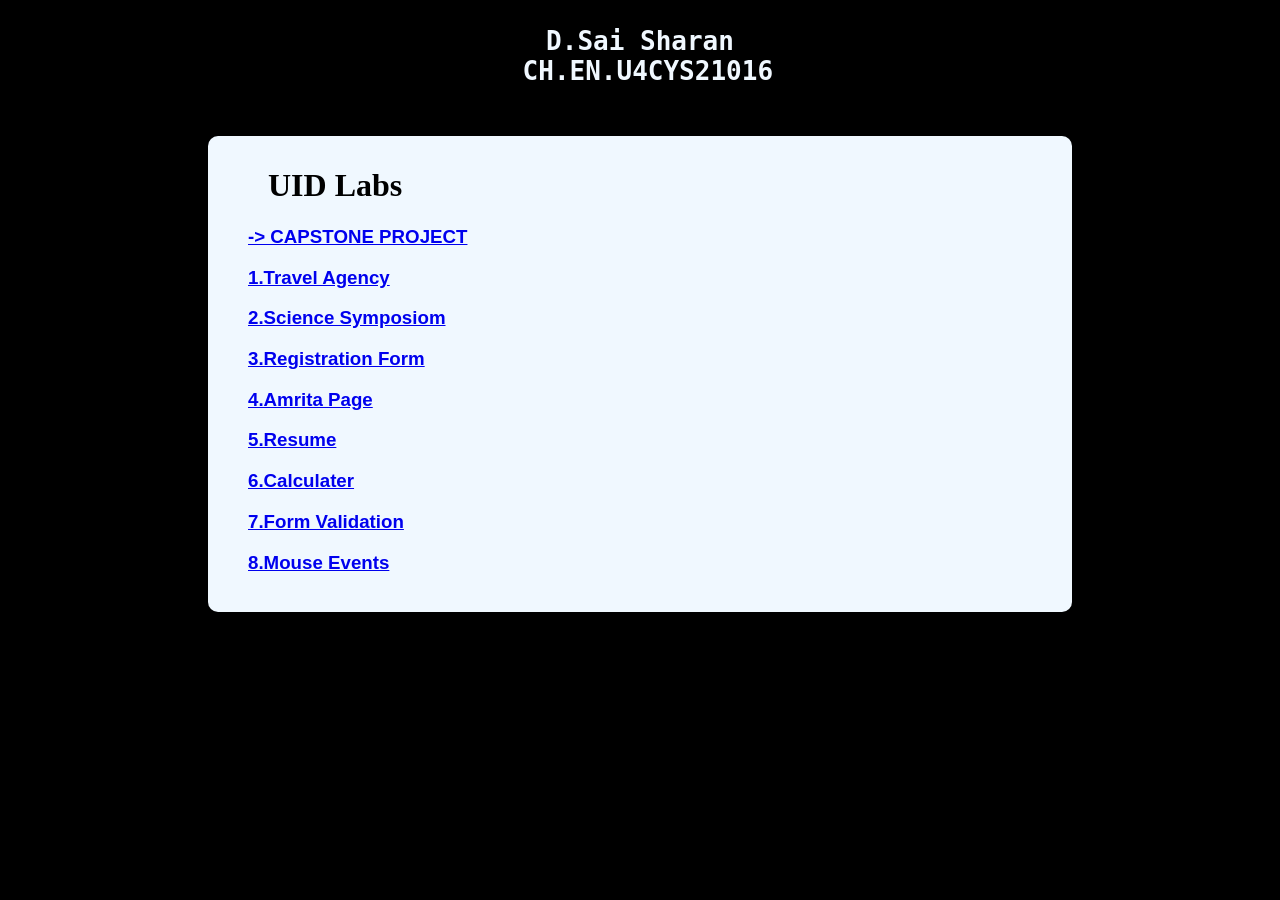
<file: Final/index.html>
<!DOCTYPE html>
    <head>
	 <title> UID Labs </title>
	 <link rel="stylesheet" href="style.css">
	</head>
	
	  <body>
		 <h1 style="color: aliceblue;text-align: center;"><pre>D.Sai Sharan
 CH.EN.U4CYS21016</pre></h1>

		<div class="main">
		    <h1 class="mai"> UID Labs  <h1>
			<h3><a href="https://soft-valkyrie-58609d.netlify.app/" target="new"> -> CAPSTONE PROJECT </a><h3>
		    <h3><a href="https://joyful-tarsier-02e540.netlify.app/" target="new"> 1.Travel Agency </a><h3>
		    <h3><a href="https://monumental-pony-1d4fea.netlify.app/" target="new"> 2.Science Symposiom </a><h3>
		    <h3><a href="https://superlative-monstera-83a4e9.netlify.app/" target="new"> 3.Registration Form  </a><h3>
		    <h3><a href="https://shiny-peony-8357c4.netlify.app/" target="new"> 4.Amrita Page </a><h3>
		    <h3><a href="https://wondrous-stardust-100d0b.netlify.app/" target="new"> 5.Resume </a><h3>
		    <h3><a href="https://spontaneous-basbousa-d1ee91.netlify.app/" target="new"> 6.Calculater </a><h3>
			<h3><a href="https://magenta-pithivier-7ef68b.netlify.app/" target="new"> 7.Form Validation </a><h3>
			<h3><a href="https://lucent-dragon-e15650.netlify.app/" target="new"> 8.Mouse Events </a><h3>
		</div>
		
		
	  </body>


</html>
</file>
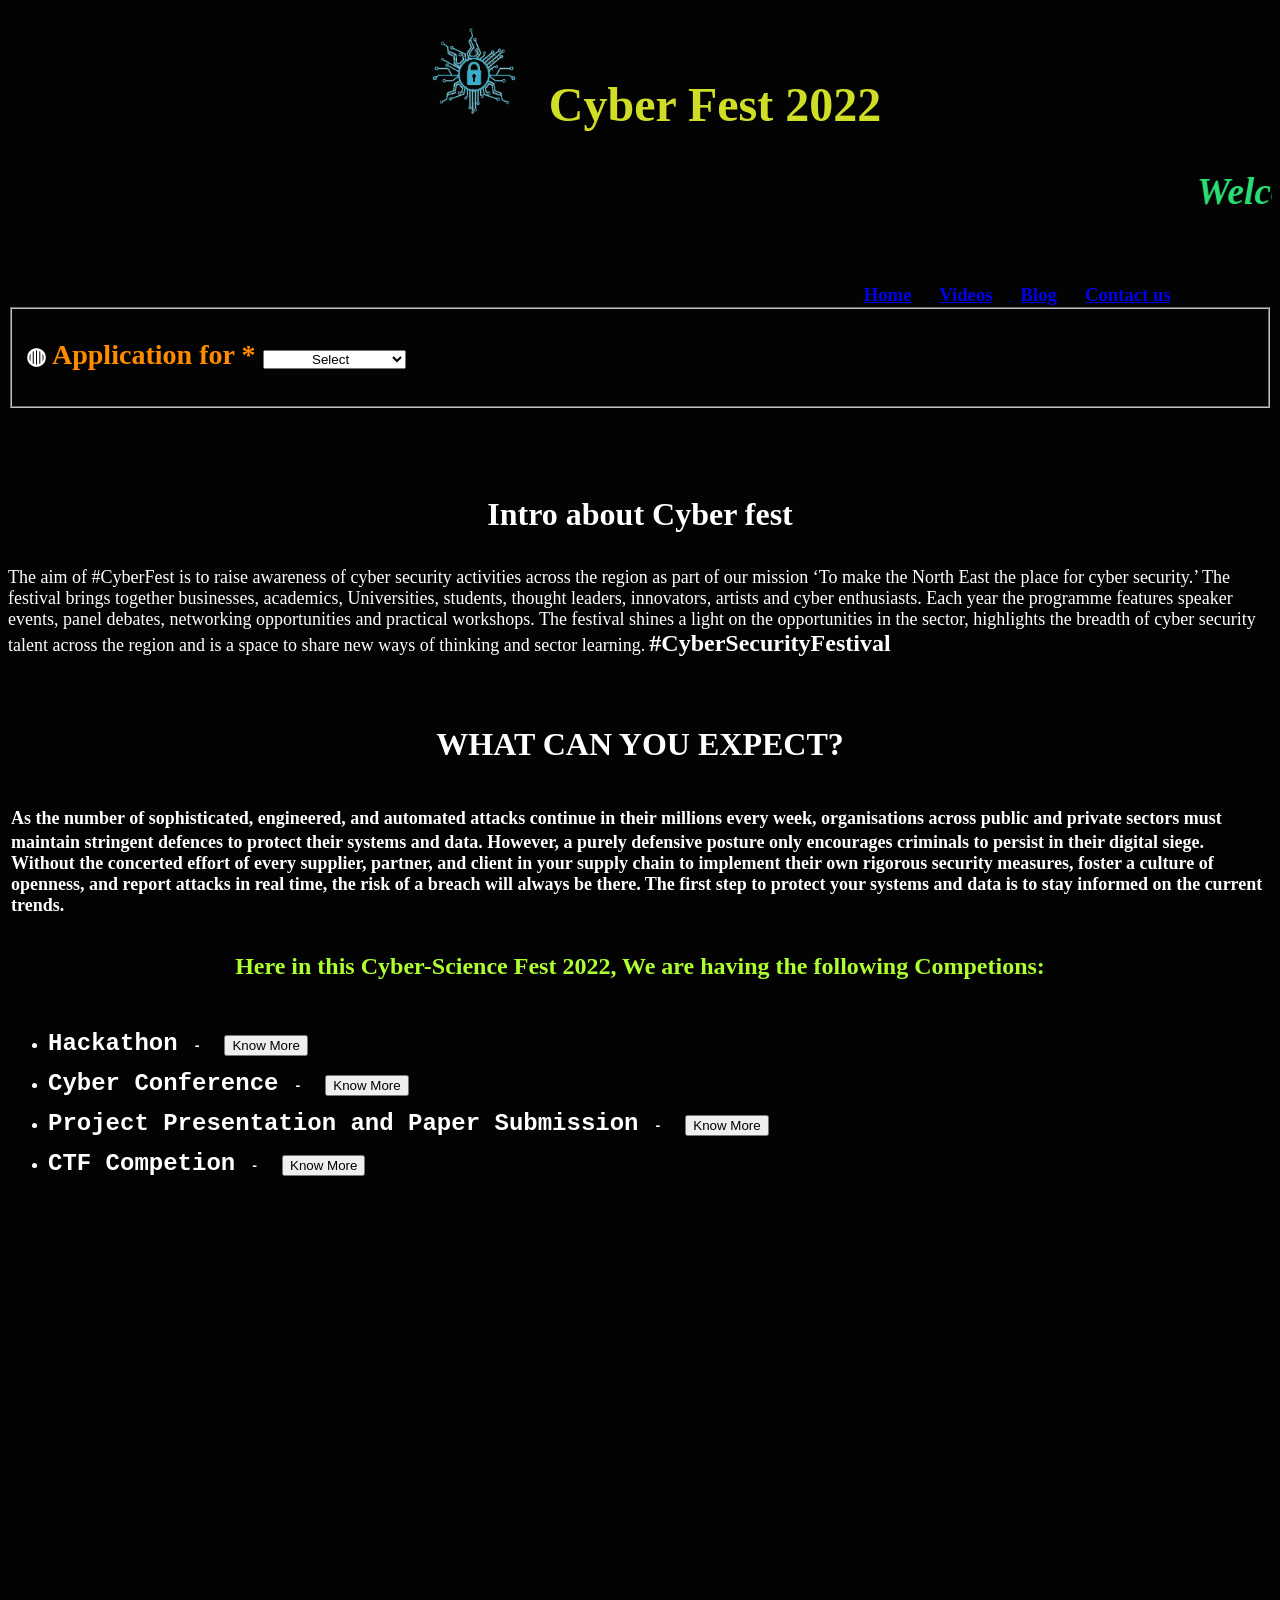
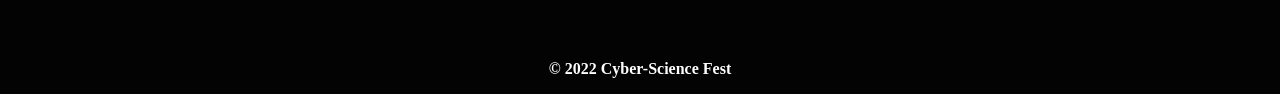
<file: lab2/index.html>
<!DOCTYPE html>
<html>
  <head> 
    <title>
        Cyber Fest 
    </title>
  </head>
<style>
  body {
  background-color: rgb(3, 3, 3);
}
</style>
  <body  text="#ffffff">

 <h1 align=center><font face ="Brush script Mt" style="color : #CFDD26" size=7 ><img src="logo01.png" width=150 height=100>Cyber Fest 2022</font>
 <marquee> <em> <h3 style="color : #29DF73"><font face= "verdana" width="70" height="50"> Welcome to Cyber Fest  </font></h3></em> </marquee><br />
 <h3>
  <font face="monoton" size="5" style="color:#7f8a18"> </font>
  &nbsp;&nbsp;&nbsp;&nbsp;&nbsp;&nbsp;&nbsp;&nbsp;&nbsp;&nbsp;&nbsp;&nbsp;&nbsp;&nbsp;&nbsp;&nbsp;&nbsp;&nbsp;&nbsp;&nbsp;&nbsp;&nbsp;&nbsp;&nbsp;&nbsp;&nbsp;&nbsp;&nbsp;&nbsp;&nbsp;&nbsp;&nbsp;&nbsp;&nbsp;&nbsp;&nbsp;&nbsp;&nbsp;&nbsp;&nbsp;&nbsp;&nbsp;&nbsp;&nbsp;&nbsp;&nbsp;&nbsp;&nbsp;&nbsp;&nbsp;&nbsp;&nbsp;&nbsp;&nbsp;&nbsp;&nbsp;&nbsp;&nbsp;&nbsp;&nbsp;&nbsp;&nbsp;&nbsp;&nbsp;&nbsp;&nbsp;&nbsp;&nbsp;&nbsp;&nbsp;&nbsp;&nbsp;&nbsp;&nbsp;&nbsp;&nbsp;&nbsp;&nbsp;&nbsp;&nbsp;&nbsp;&nbsp;&nbsp;&nbsp;&nbsp;&nbsp;&nbsp;&nbsp;&nbsp;&nbsp;&nbsp;&nbsp;&nbsp;&nbsp;&nbsp;&nbsp;&nbsp;&nbsp;&nbsp;&nbsp;&nbsp;&nbsp;&nbsp;&nbsp;&nbsp;&nbsp;&nbsp;&nbsp;&nbsp;&nbsp;&nbsp;&nbsp;&nbsp;&nbsp;&nbsp;&nbsp;&nbsp;&nbsp;&nbsp;&nbsp;&nbsp;&nbsp;&nbsp;&nbsp;&nbsp;&nbsp;&nbsp;&nbsp;&nbsp;&nbsp;&nbsp;&nbsp;&nbsp;&nbsp;&nbsp;&nbsp;&nbsp;&nbsp;&nbsp;&nbsp;&nbsp;&nbsp;&nbsp;&nbsp;&nbsp;&nbsp;&nbsp;&nbsp;&nbsp;&nbsp;&nbsp;&nbsp;&nbsp;&nbsp;&nbsp;&nbsp;&nbsp;&nbsp;&nbsp;&nbsp;&nbsp;&nbsp;&nbsp;&nbsp;&nbsp;&nbsp;&nbsp;&nbsp;&nbsp;&nbsp;&nbsp;&nbsp;&nbsp;&nbsp;&nbsp;&nbsp;&nbsp;&nbsp;&nbsp;&nbsp;&nbsp;&nbsp;
    <a href="#">Home</a>&nbsp;&nbsp;&nbsp;&nbsp;&nbsp;
    <a href="https://www.youtube.com/results?search_query=cyber+fest+">Videos</a>&nbsp;&nbsp;&nbsp;&nbsp;&nbsp;
    <a href="https://www.youtube.com/results?search_query=cyber+fest+">Blog</a>&nbsp;&nbsp;&nbsp;&nbsp;&nbsp;
    <a href="https://cybersecurityfestival.com/cybersecurityfestival2022/en/page/contacts">Contact us</a><br>
     <form >
  <fieldset >
    <h2><small>◍ </small>
    <label ><font face="verdana" style="color:darkorange;">
     Application for *</font>
      <select name="Application for" required onchange="window.location.href=this.value;">&nbsp;&nbsp;&nbsp;
        <option value="" selected disabled hidden> &nbsp;&nbsp;&nbsp;&nbsp;&nbsp;&nbsp;&nbsp;&nbsp;&nbsp;&nbsp;&nbsp;&nbsp;Select </option>
        <option value="application_form (1).html">Application Form</option>
        <option value="hackathon.html">Hackathon</option>
        <option value="conference page.html">Conference</option>
        <option value="ctfs.html">Ctf's</option>
        <option value="project ppt.html">Project Presentation</option><br/>
        </h2>
      </select>
    </label>
  </fieldset></h2></form><br>
 <br><br></h3>

</article>
<p align=Center><font size="6" text="#ffffff" face ="verdana "><b>Intro about
Cyber fest</b></font></p><br>

<font size="4" >The aim of #CyberFest is to raise awareness of cyber security activities across the region as part of our mission ‘To make the North East the place for cyber security.’

The festival brings together businesses, academics, Universities, students, thought leaders, innovators, artists and cyber enthusiasts. Each year the programme features speaker events, panel debates, networking opportunities and practical workshops. The festival shines a light on the opportunities in the sector, highlights the breadth of cyber security talent across the region and is a space to share new ways of thinking and sector learning.</font>
<font size="5" text="#ffffff"><b>#CyberSecurityFestival</font></p></th><th width=100></th>
    </tr>
  </table>
  <br>
  <table align=center>
    <tr>
      <td> <font size="6" text="#ffffff"><p align=center><b>WHAT CAN YOU EXPECT?</b></p></font>
<font size="4" text="#ffffff">As the number of sophisticated, engineered, and automated attacks continue in their millions every week, organisations
 across public and private sectors must maintain stringent defences to protect their systems and data. However, a purely
                  defensive posture only encourages criminals to persist in their digital siege.

Without the concerted effort of every supplier, partner, and client in your supply chain to implement their own rigorous 
security measures, foster a culture of openness, and report attacks in real time, the risk of a breach will always be there.

            The first step to protect your systems and data is to stay informed on the current trends.</font></td>
    </tr>
  </table>
  <br>
  <p align=center><font size="5" style="color:greenyellow;" >Here in this Cyber-Science Fest 2022, We are having the following Competions:</font></p>
  <br>
  <ul >
    <li><pre><font size="5" face="courier new" text="#ffffff">Hackathon</font>  -&nbsp;&nbsp; <a href="hackathon.html"><button>Know More</button></a></pre></li>
    <li><pre><font size="5" text="#ffffff" face="courier new">Cyber Conference</font>  -&nbsp;&nbsp; <a href="conference page.html"><button>Know More</button></a></pre></li>
    <li><pre><font size="5" face="courier new">Project Presentation and Paper Submission</font>  -&nbsp;&nbsp; <a href="project ppt.html"><button>Know More</button></a></pre></li>
    <li><pre><font size="5" text="#ffffff" face="courier new">CTF Competion</font>  -&nbsp;&nbsp; <a href="ctfs.html"><button>Know More</button></a></pre></li>
  </ul>
  <br>
 
  <br>
<table align=center>
  <tr>
    <td>
      <iframe width="700" height="405" src="https://www.youtube.com/embed/axFt8qzeLSU" title="YouTube video player" frameborder="0" allow="accelerometer; autoplay; clipboard-write; encrypted-media; gyroscope; picture-in-picture" allowfullscreen></iframe>
    </td>
  </tr>
</table>
<footer>
  <p align=center><span>&copy;</span> 2022 <font face="Brush script MT">Cyber-Science Fest</font></p>
</footer>
</body>
</html
</file>
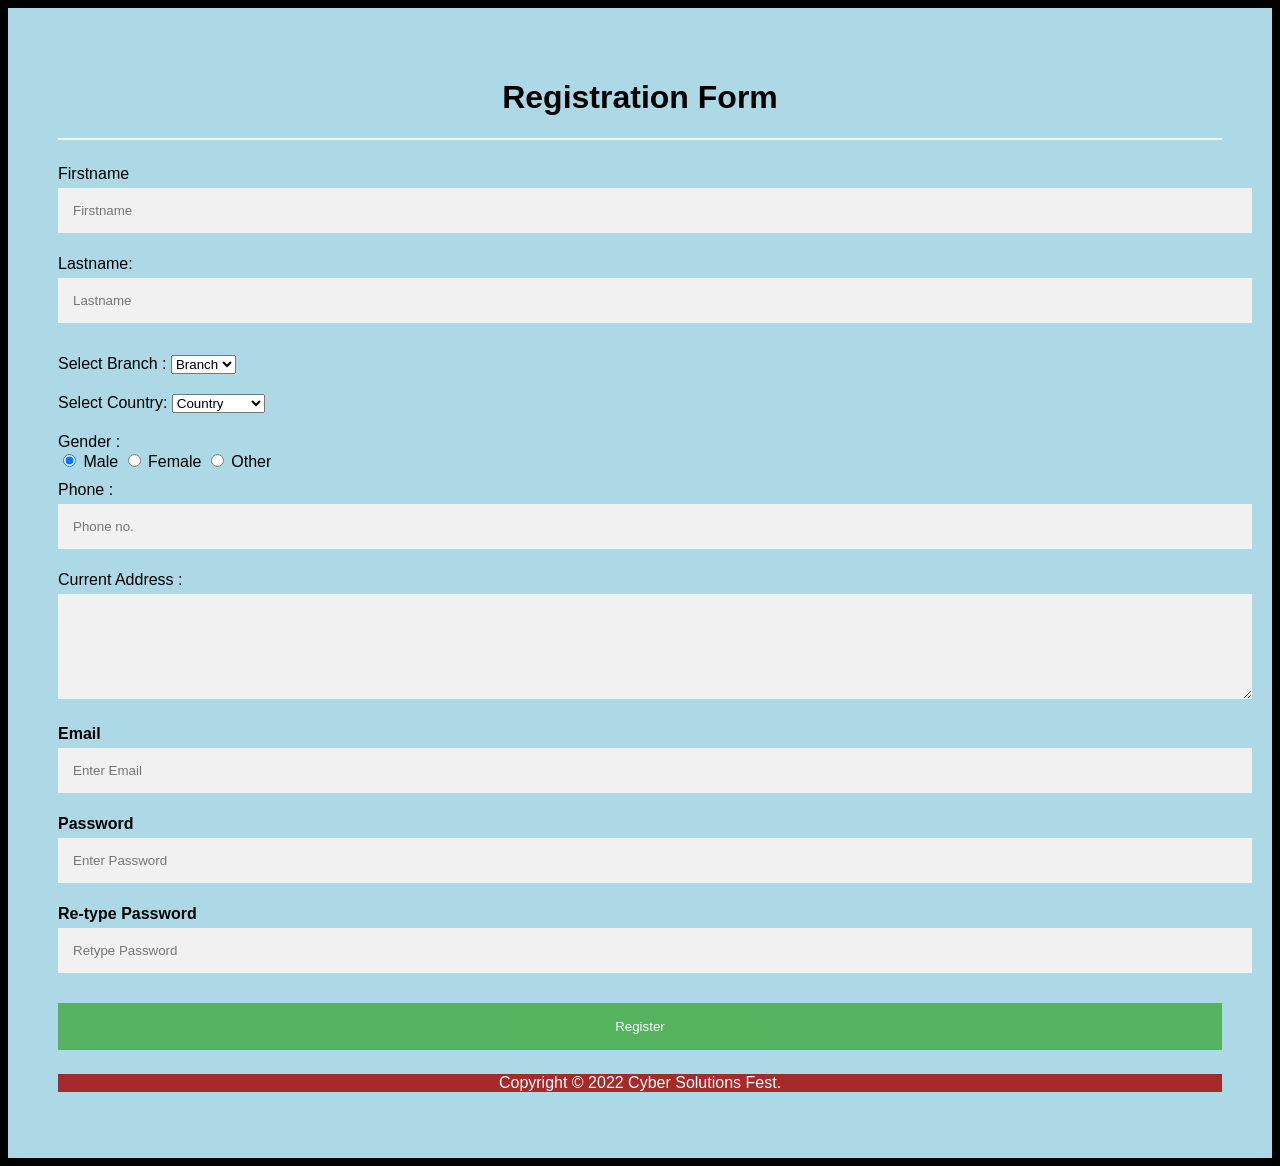
<file: lab3/index.html>
<!DOCTYPE html>  
<html>  
<head>  
<meta name="viewport" content="width=device-width, initial-scale=1">  
<style>  
body{  
  font-family: Calibri, Helvetica, sans-serif;  
  background-color: rgb(1, 0, 0);  
}  
.container {  
    padding: 50px;  
  background-color: lightblue;  
}  
  
input[type=text], input[type=password], textarea {  
  width: 100%;  
  padding: 15px;  
  margin: 5px 0 22px 0;  
  display: inline-block;  
  border: none;  
  background: #f1f1f1;  
}  
input[type=text]:focus, input[type=password]:focus {  
   
  outline: none;  
}  
 div {  
            padding: 10px 0;  
         }  
hr {  
  border: 1px solid #f1f1f1;  
  margin-bottom: 25px;  
}  
.registerbtn {  
  background-color: #4CAF50;  
  color: white;  
  padding: 16px 20px;  
  margin: 8px 0;  
  border: none;  
  cursor: pointer;  
  width: 100%;  
  opacity: 0.9;  
}  
.registerbtn:hover {  
  opacity: 1;  
}  
</style>  
</head>  
<body>  
  <table>
      <tr>
        <!-- <th><img src="logo.png" width="100" height="100"></th><th width=1400></th><th><img src="amrita.png" width="150" height="75"></th> -->
        </tr>
        </table>
<form>  
  <div class="container">  
  <center>  <h1>Registration Form</h1> </center>  
  <hr>  
  <label> Firstname </label>   
<input type="text" name="firstname" placeholder= "Firstname" size="15" required />   
   
<label> Lastname: </label>    
<input type="text" name="lastname" placeholder="Lastname" size="15"required />   
<div>  
<label>   
Select Branch :  
</label>   
  
<select>  
<option value="Course">Branch</option>  
<option value="BCA">CSE-A</option>  
<option value="BBA">CSE-B</option>  
<option value="B.Tech">CSE-C</option>  
<option value="MBA">CYS</option>  
<option value="MCA">AIE</option>  
<option value="M.Tech">CCE</option>  
<option value="MCA">Mech</option>
<option value="MCA">ECE</option>
</select>  
</div> 
<div>
<label>   
Select Country:  
</label>   
  
<select>  
<option value="Course">Country</option>  
<option value="BCA">India</option>  
<option value="BBA">USA</option>  
<option value="B.Tech">Russia</option>  
<option value="MBA">UK</option>  
<option value="MCA">Australia</option>  
<option value="M.Tech">Sri Lanka</option>  
<option value="MCA">China</option>
<option value="MCA">Bangladesh</option> 
</select>  
</div> 

<div>  
<label>   
Gender :  
</label><br>  
<input type="radio" value="Male" name="gender" checked > Male   
<input type="radio" value="Female" name="gender"> Female   
<input type="radio" value="Other" name="gender"> Other  
  
</div>  
<label>   
Phone :  
</label>  
   
<input type="text" name="phone" placeholder="Phone no." size="10"/ required>   
Current Address :  
<textarea cols="80" rows="5" placeholder="Current Address" value="address" required>  
</textarea>  
 <label for="email"><b>Email</b></label>  
 <input type="text" placeholder="Enter Email" name="email" required>  
  
    <label for="psw"><b>Password</b></label>  
    <input type="password" placeholder="Enter Password" name="psw" required>  
  
    <label for="psw-repeat"><b>Re-type Password</b></label>  
    <input type="password" placeholder="Retype Password" name="psw-repeat" required>  
    <button type="submit" class="registerbtn">Register</button>    
</form>

<style>
footer {
  
  width: 100%;
  left: 0;
  bottom: 0;
  background-color: brown;
  color: white;
  text-align: center;
}
</style>

<footer>
  <p>Copyright &copy; 2022 Cyber Solutions Fest.</p>
</footer>
   
</body>  
</html>
</file>
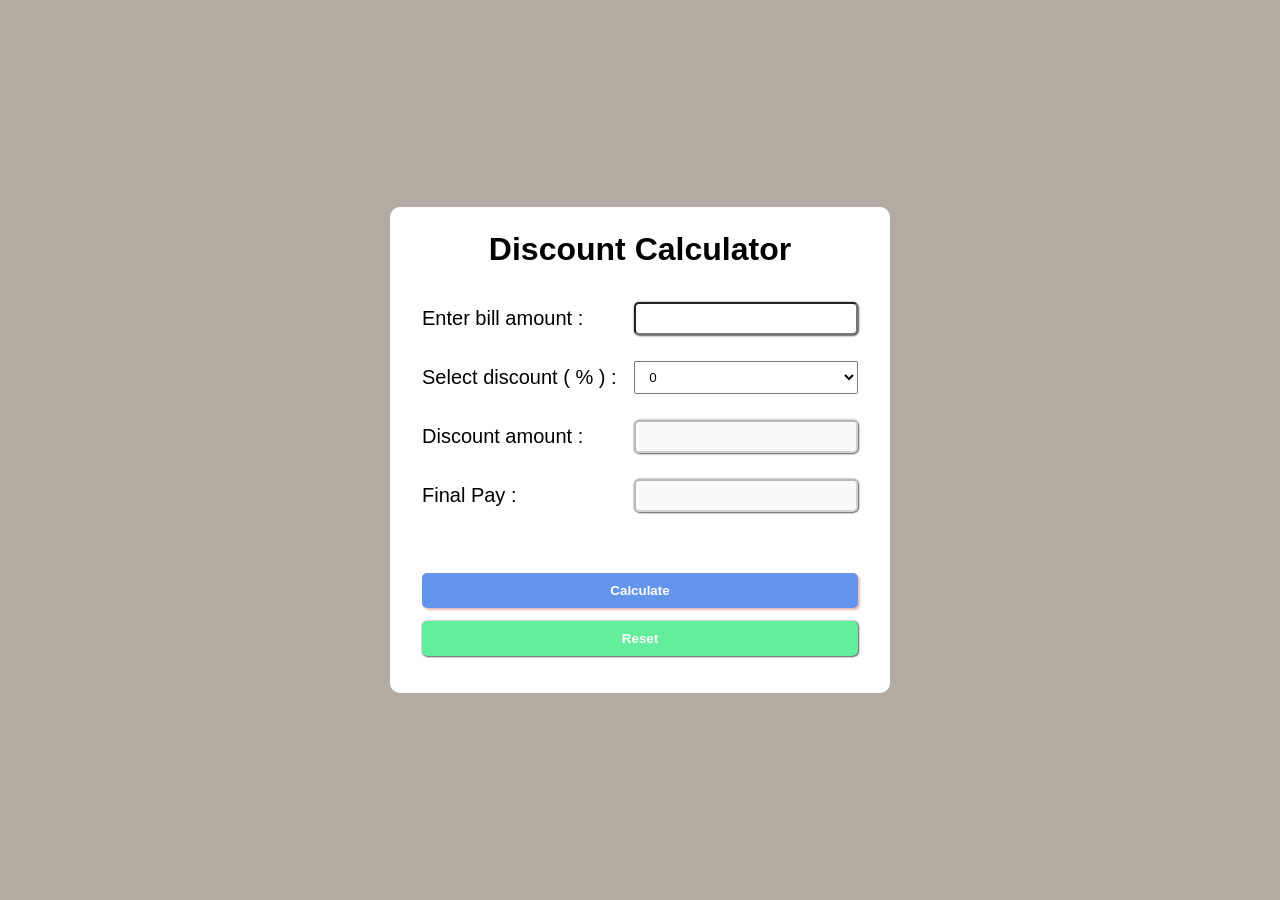
<file: lab6/index.html>
<!DOCTYPE html>
<html lang="en">
<head>
    <meta charset="UTF-8">
    <meta http-equiv="X-UA-Compatible" content="IE=edge">
    <meta name="viewport" content="width=device-width, initial-scale=1.0">
    <link rel="stylesheet" href="./style.css">
    <title>Discount Calculator</title>
</head>
<body>
    <div class="card">
        <h1>Discount Calculator</h1>
        <form action="#">
            <div class="input-item">
                <label for="amount" class="label"> Enter bill amount  : </label>
                <input type="text" id="amount">
            </div>

            <div class="input-item">
                <label for="discount-percentage" class="label">Select discount ( % )  :</label>
                <select name="percentage" id="discount-percentage">
                    <option value="0">0</option>
                    <option value="5">5</option>
                    <option value="10">10</option>
                    <option value="15">15</option>
                    <option value="20">20</option>
                    <option value="25">25</option>
                </select>
            </div>

            <div class="input-item">
                <label for="discount-amount" class="label"> Discount amount  : </label>
                <input type="text" id="discount-amount" disabled>
            </div>
            
            <div class="input-item">
                <label for="pay" aria-disabled="true" class="label"> Final Pay  :</label>
                <input type="text" id="pay" disabled>
            </div> 

            <button type="submit" class="calculate">calculate</button>
            <input type="reset" value="Reset" onClick="window.location.reload()" class="reset">
        </form>
    </div>

    <script src="./main.js"></script>
</body>
</html>
</file>
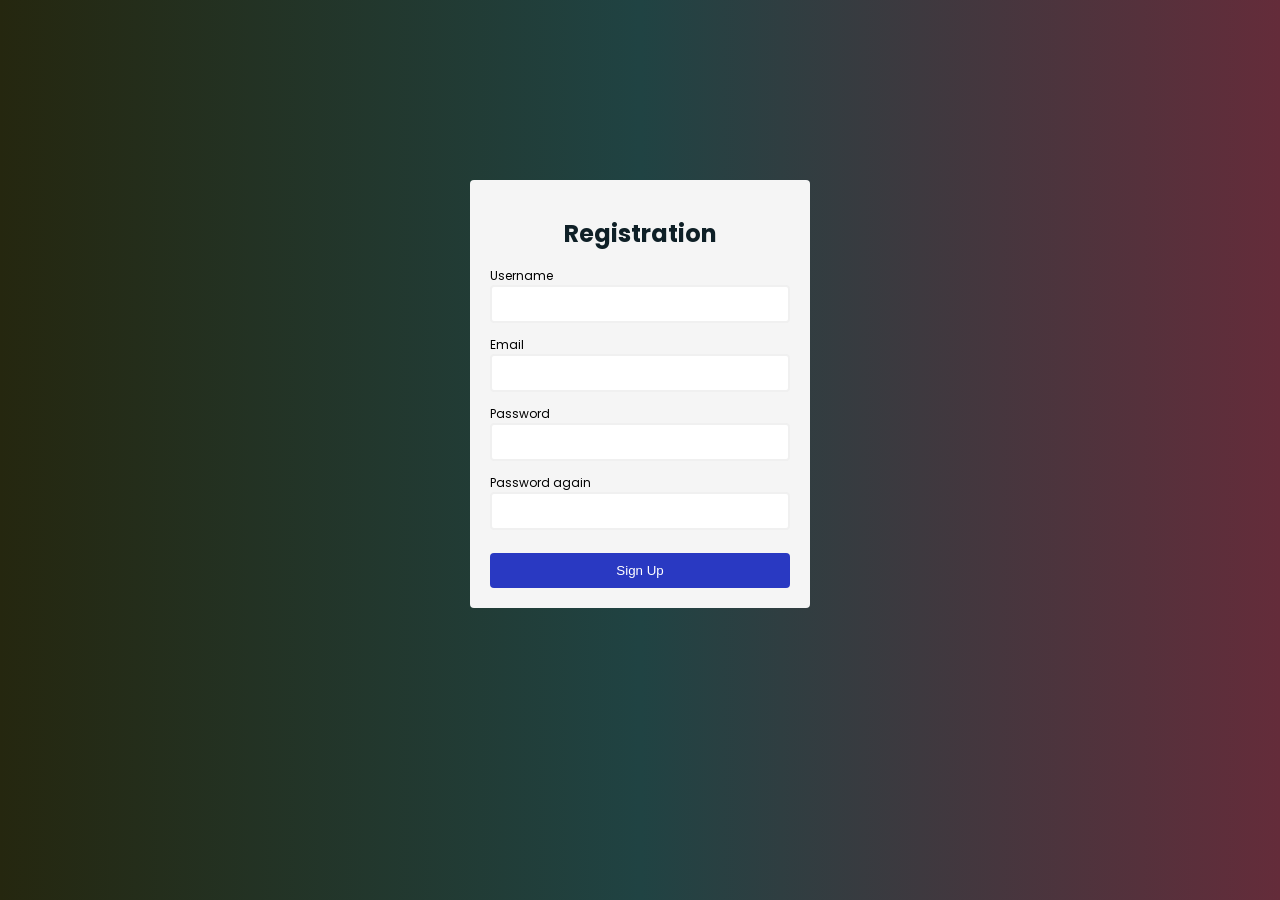
<file: lab7/index.html>
<html lang="en">
<head>
    <meta charset="UTF-8">
    <meta http-equiv="X-UA-Compatible" content="IE=edge">
    <meta name="viewport" content="width=device-width, initial-scale=1.0">
    <title>Form Validation</title>
    <link rel="preconnect" href="https://fonts.googleapis.com">
    <link rel="preconnect" href="https://fonts.gstatic.com" crossorigin>
    <link href="https://fonts.googleapis.com/css2?family=Poppins:wght@400;700&display=swap" rel="stylesheet">
    <link rel="stylesheet" href="./style.css">
    <script defer src="./java.js"></script>
</head>
<body>
    <div class="container">
        <form id="form" action="/">
            <h1>Registration</h1>
            <div class="input-control">
                <label for="username">Username</label>
                <input id="username" name="username" type="text">
                <div class="error"></div>
            </div>
            <div class="input-control">
                <label for="email">Email</label>
                <input id="email" name="email" type="text">
                <div class="error"></div>
            </div>
            <div class="input-control">
                <label for="password">Password</label>
                <input id="password"name="password" type="password">
                <div class="error"></div>
            </div>
            <div class="input-control">
                <label for="password2">Password again</label>
                <input id="password2"name="password2" type="password">
                <div class="error"></div>
            </div>
            <button type="submit">Sign Up</button>
        </form>
    </div>
</body>
</html>
</file>
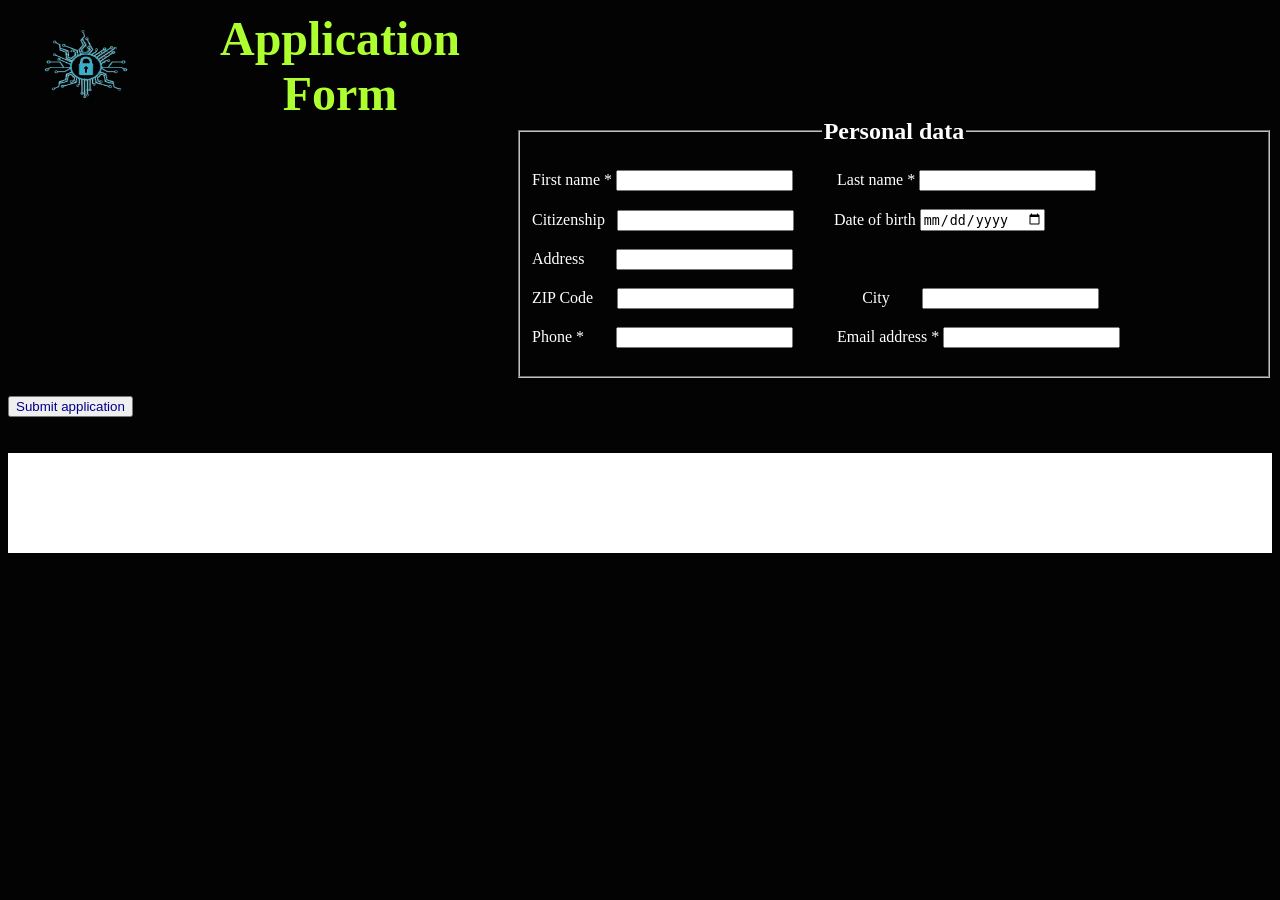
<file: lab2/application_form (1).html>
<!DOCTYPE html>
<html>
  <head> 
    <title>
        Application Form
    </title>

    <style>
      body {
      background-color: rgb(3, 3, 3);
    }
    </style>
  </head>
  <body  text="#ffffff"> 
  <table align=left>
    <tr>
      <th width=80 height=80><img src="logo01.png" width=150 height=80></th><th width=350 height=80><font size="7" face="Brush script Mt" style="color:greenyellow;">Application Form</font></th>
    </tr></table>
    <br><br><br><br><br>

<form action="SEND ADDRESS" id="ft-form" method="POST" accept-charset="UTF-8" enctype="multipart/form-data">
  
  <fieldset>
    <legend align=center><h2>Personal data</h2></legend>
    <div class="two-cols">
      <label>
        First name *
        <input type="text" name="First name" required>
      </label>
      <label>&nbsp;&nbsp;&nbsp;
        &nbsp;&nbsp;&nbsp;&nbsp;&nbsp;&nbsp;Last name *
        <input type="text" name="Family name" required><br>
      </label>
    </div><br>
    <div class="two-cols">
      <label>
        Citizenship&nbsp;&nbsp;
        <input type="text" name="Citizenship">
      </label>
      <label>&nbsp;&nbsp;
        &nbsp;&nbsp;&nbsp;&nbsp;&nbsp;&nbsp;Date of birth
        <input type="date" name="Date of birth">
      </label>
    </div>
    <br>
    <label>
      Address&nbsp;&nbsp;&nbsp;&nbsp;&nbsp;&nbsp;&nbsp;
      <input type="text" name="Address">
    </label><br>
    <div class="two-cols"><br>
      <label>
        ZIP Code&nbsp;&nbsp;&nbsp;&nbsp;&nbsp;
        <input type="text" name="ZIP">
      </label>
      <label>
        &nbsp;&nbsp;&nbsp;&nbsp;&nbsp;&nbsp;&nbsp;&nbsp;&nbsp;&nbsp;&nbsp;&nbsp;&nbsp;&nbsp;&nbsp;
        City       &nbsp;&nbsp;&nbsp;&nbsp;&nbsp;&nbsp;
        <input type="text" name="City">
      </label>
    </div>
    <br>
    <div class="two-cols">
      <label>
        Phone *&nbsp;&nbsp;&nbsp;&nbsp;&nbsp;&nbsp;&nbsp;
        <input type="tel" name="Phone" required>
      </label>
      <label>
        &nbsp;&nbsp;&nbsp;&nbsp;&nbsp;&nbsp;&nbsp;&nbsp;&nbsp;&nbsp;Email address *
        <input type="email" name="Email" required>
      </label>
    </div>
    <br>
  </fieldset>
 
  <div class="btns">
    <input type="text" name="_gotcha" value="" style="display:none;"><br>
    <input type="submit" value="Submit application" style="color: darkblue">
  </div>
</form><br><br>
<marquee bgcolor="#ffffff" height="100"></marquee>
</body>
</html>
</file>
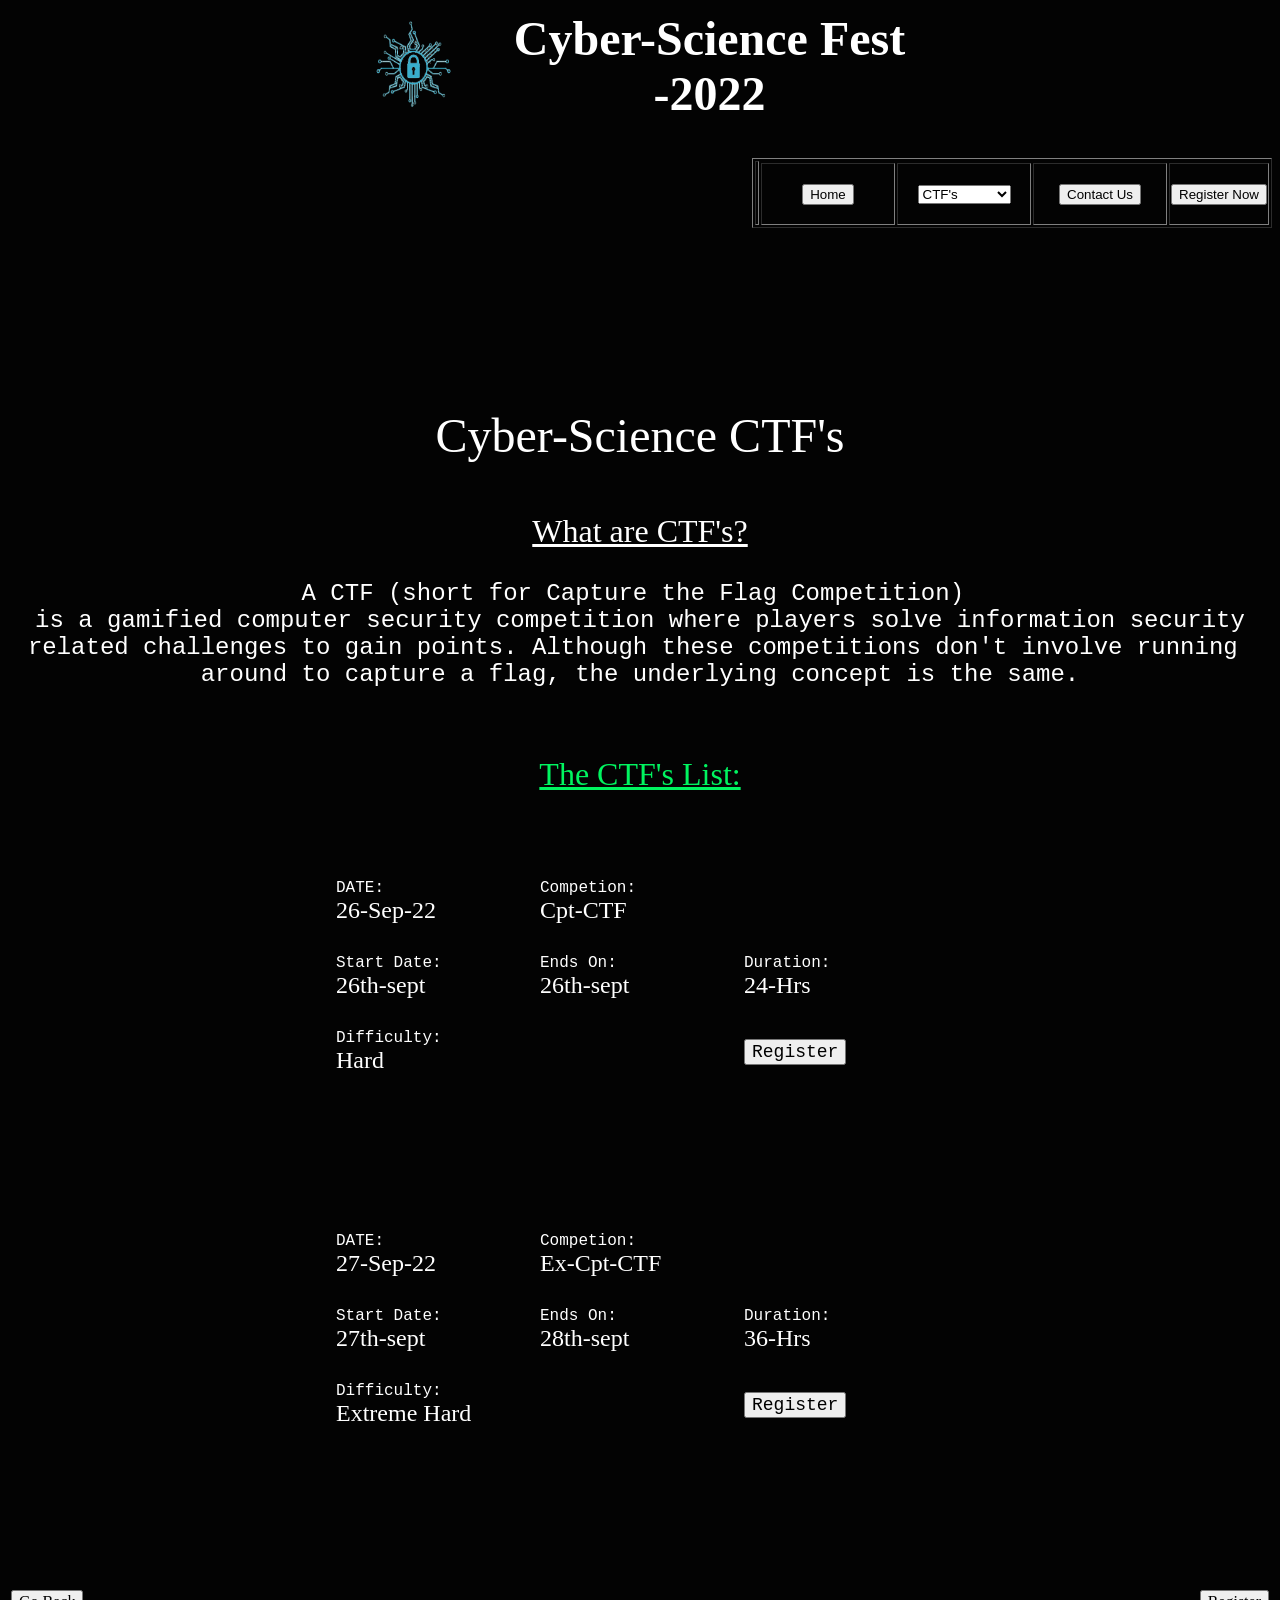
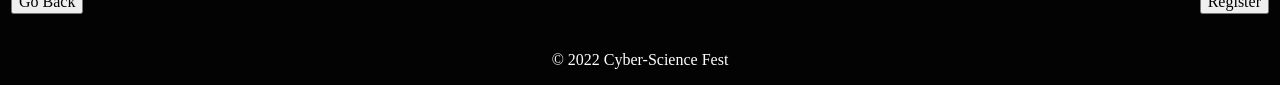
<file: lab2/ctfs.html>
<!DOCTYPE html>
<head>
	<title>
		Cyber-Science CTF's
	</title>

	<style>
		body {
		background-color: rgb(3, 3, 3);
	  }
	  </style>
</head>

<body  text="#ffffff">
	<table align=center>
		<tr>
			<th width=100 height=100><img src="logo01.png" width=135 height=100></th><th width=450 height=100><font size="7" face="Brush script Mt">Cyber-Science Fest -2022</font></th>
		</tr>
		<tr>
			<td height=30></td><td height=30><font size="5"><font face="Brush script MT">    </font></pre></font></td>
		</tr>
	</table>
	<table align=right border>
		<tr><td height=60 rowspan="4"></td></tr>
		<tr>
			<td width=130 height=50 align=center><a href="p1.html"><button>Home</button></a></td><td width=130 height=50 align=center><select name="Links" size="1" onchange="window.location.href=this.value;">
				<option value="conference page.html">Conference</option>
				<option value="ctfs.html" selected>CTF's</option>
				<option value="hackathon.html">Hackathons</option>
				<option value="project ppt.html">Projects</option>
			</select></td><td width=130 height=50 align=center><a href="https://www.cybersecurityfestival.com/cybersecurity2022/en/page/contacts"><button>Contact Us</button></a></td><td widht=130 height=50 align=center><a href="C:\Users\Shanker\OneDrive\Desktop\dbms lab 2\application_form (1).html"><button>Register Now</button></a></td>
		</tr>
	</table>
	<br><br><br><br><br><br><br><br><br><br><br><br><br>
	<p align=center><font size="7" face="Brush script MT">Cyber-Science CTF's</font></p>
	<br>

	<section>
		<div align=center>
			<p align=center>
				<pre><font size="6" face="coureir new"><u>What are CTF's?</u></font>


<font size="5" face="courier new">A CTF (short for Capture the Flag Competition) 
is a gamified computer security competition where players solve information security
related challenges to gain points. Although these competitions don't involve running 
around to capture a flag, the underlying concept is the same.</font></pre></p>
		</div>
   <br><br>
		<div>
			<p align=center><font size="6" face="Brush script MT" color="#htf56y"><u>The CTF's List:</u></font></p>
			<br><br><br>
			<table  align=center>
    <tr>
      <td width=200><pre><font face="courier new">DATE:</font>
<font face="Brush script MT" size=5>26-Sep-22</font></pre></td>
      <td width=200><pre><font face="courier new">Competion:</font>
<font face="Brush script MT" size=5>Cpt-CTF</font></pre></td>
    </tr>
    <tr>
      <td width=200><pre><font face="courier new">Start Date:</font>
<font face="Brush script MT" size=5>26th-sept</font></pre></td>
	  <td width=200><pre><font face="courier new">Ends On:</font>
<font face="Brush script MT" size=5>26th-sept</font></pre></td>
      <td width=200><pre><font face="courier new">Duration:</font>
<font face="Brush script MT" size=5>24-Hrs</font></pre></td>
    </tr>
    <tr>
      <td width=200><pre><font face="courier new">Difficulty:</font>
<font face="Brush script MT" size=5>Hard</font></pre></td><td width=200></td>
      <td width=200><pre><a href="application_form (1).html"><button><font face="courier new" size=4>Register</font></button></a></pre></td>
    </tr>
  </table>
  <br><br><br><br><br><br><br>

  <table  align=center>
    <tr>
      <td width=200><pre><font face="courier new">DATE:</font>
<font face="Brush script MT" size=5>27-Sep-22</font></pre></td>
      <td width=200><pre><font face="courier new">Competion:</font>
<font face="Brush script MT" size=5>Ex-Cpt-CTF</font></pre></td>
    </tr>
    <tr>
      <td width=200><pre><font face="courier new">Start Date:</font>
<font face="Brush script MT" size=5>27th-sept</font></pre></td>
	  <td width=200><pre><font face="courier new">Ends On:</font>
<font face="Brush script MT" size=5>28th-sept</font></pre></td>
      <td width=200><pre><font face="courier new">Duration:</font>
<font face="Brush script MT" size=5>36-Hrs</font></pre></td>
    </tr>
    <tr>
      <td width=200><pre><font face="courier new">Difficulty:</font>
<font face="Brush script MT" size=5>Extreme Hard</font></pre></td><td width=200></td>
      <td width=200><pre><a href="application_form (1).html"><button><font face="courier new" size=4>Register</font></button></a></pre></td>
    </tr>
  </table>
  <br><br><br><br><br><br><br>
</div>
	</section>
	<br>
	<table align=center>
		<tr>
			<td width=100>
				<a href="index.html"><button><font face="Brush script MT" size="3">Go Back</font></button></a>
			</td>
			<td width=1400>
			</td>
			<td>
				<a href="application_form (1).html"><button><font face="Brush script MT" size="3">Register</font></button></a>
			</td>
		</tr>
	</table>
	<br>
	<footer>
		<p align=center><span>&copy;</span> 2022 <font face="Brush script MT">Cyber-Science Fest</font></p>
	</footer>
</body>
</html>
</file>
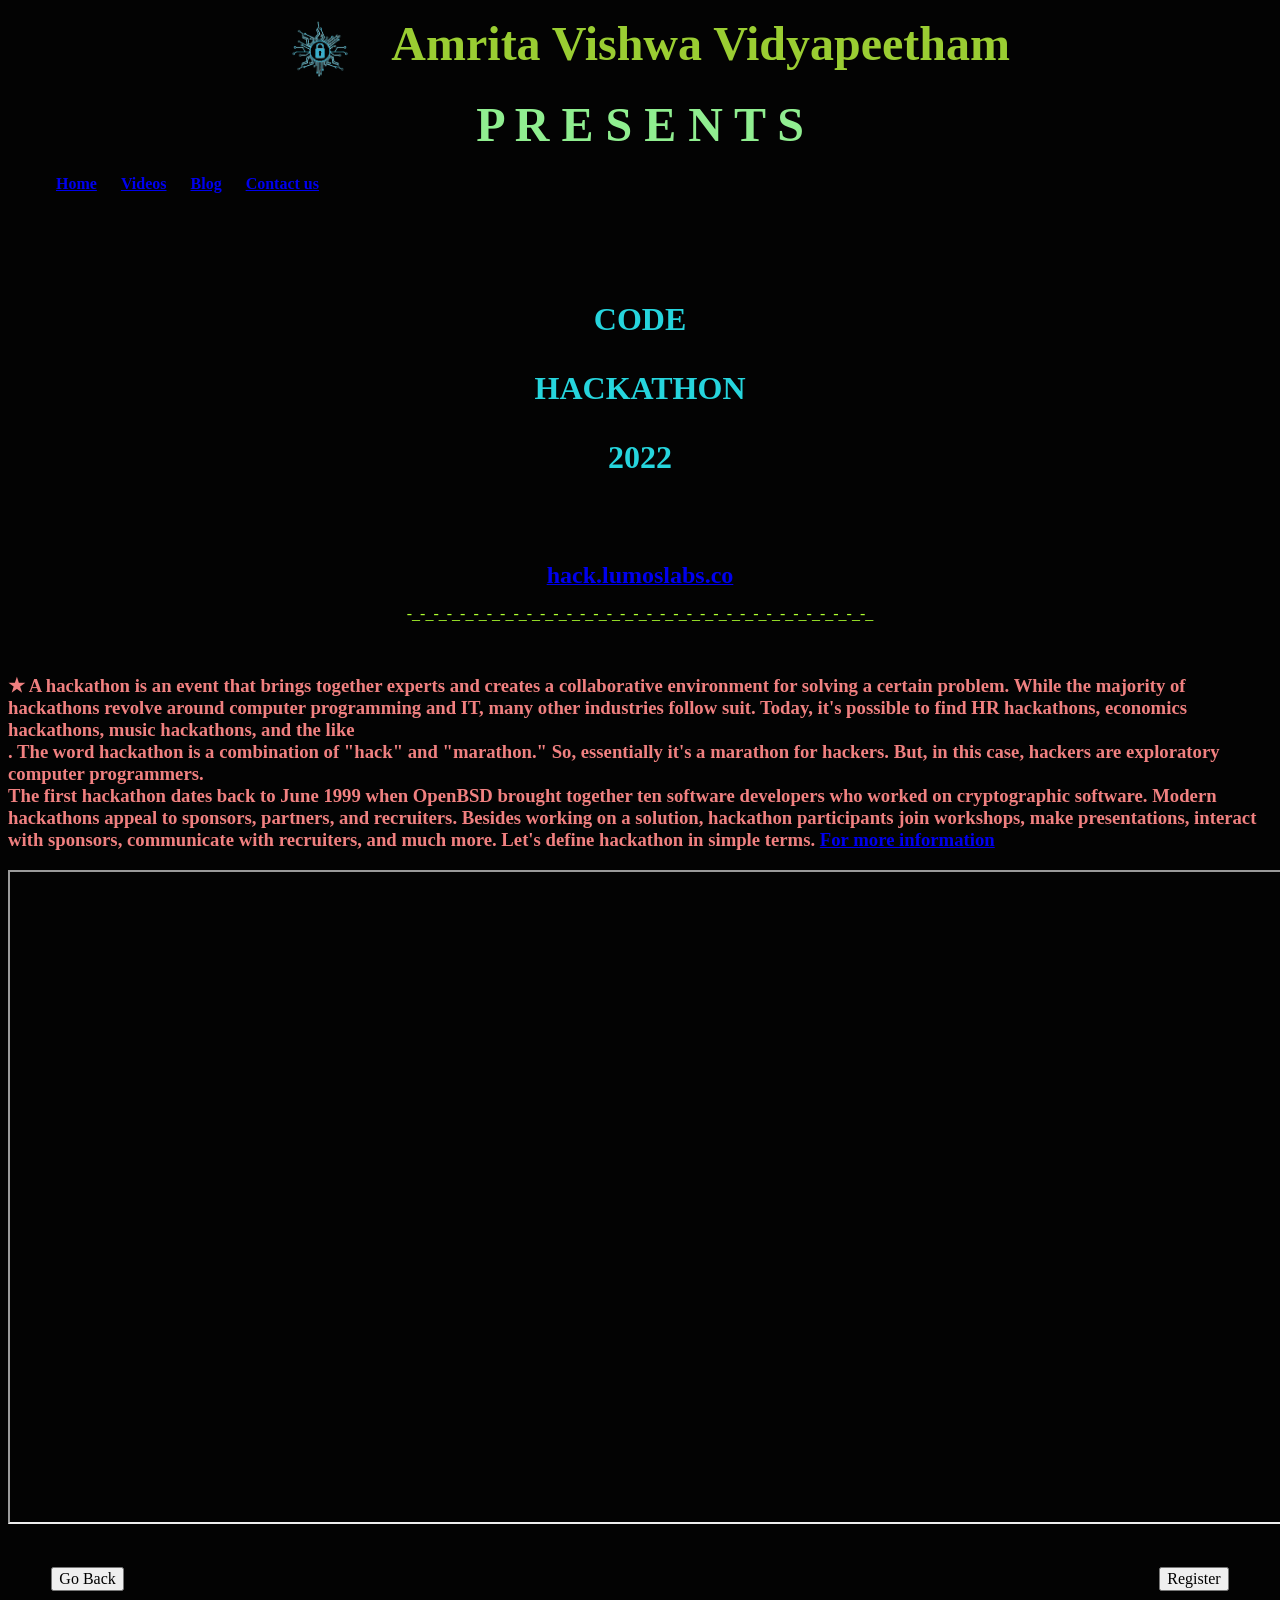
<file: lab2/hackathon.html>
<!DOCTYPE html>
<html>
  <head> 
    <title>
        Hackathon
    </title>

    <style>
      body {
      background-color: rgb(3, 3, 3);
    }
    </style>
  </head>
  <body >
   

    <p align =center><font face ="verdana " style="color : yellowgreen;" size=7 ><b><img src="logo01.png" align=center width=100>&nbsp;&nbsp;Amrita Vishwa Vidyapeetham</b></font></p>
    <p align =center><big><font face="candara" size=7 style="color: lightgreen;"><b>P  R  E  S  E  N  T  S</b></big></font></p> 
    <font face="monoton" size="5" style="color:#7f8a18">  </font>
  &nbsp;&nbsp;&nbsp;&nbsp;&nbsp;&nbsp;&nbsp;&nbsp;&nbsp;&nbsp;&nbsp;    <a href="index.html"><b>Home</b></a>&nbsp;&nbsp;&nbsp;&nbsp;&nbsp;
    <a href="https://www.youtube.com/results?search_query=hackathon+projects"><b>Videos</b></a>&nbsp;&nbsp;&nbsp;&nbsp;&nbsp;
    <a href="https://www.youtube.com/results?search_query=hackathon+projects"><b>Blog</b></a>&nbsp;&nbsp;&nbsp;&nbsp;&nbsp;
    <a href="https://www.sih.gov.in/contactUs"><b>Contact us</b></a>
   <br><br>
    <br><br><br><br>
    <p align =center><font face= "verdana" size=6 style="color : #26D5DD;"
    ><b>CODE</b></p>
    <p align =center><b>HACKATHON</b>
      <p align =center><b>2022</b></font></p>
    <br><br><br>
  <p align=center> <a href="https://hack.lumoslabs.co/?gclid=Cj0KCQjwyOuYBhCGARIsAIdGQRPWkMdjHNJ6zKuF8oxn9z9D23ugggzRchhG_ydLRHkSB5W5fd-LOZIaAiUkEALw_wcB" target="1"><font size=5 ><b>hack.lumoslabs.co</b></font></a></p>
  <p align =center><font style="color: greenyellow;">-_-_-_-_-_-_-_-_-_-_-_-_-_-_-_-_-_-_-_-_-_-_-_-_-_-_-_-_-_-_-_-_-_-_-_</font></p><br>
  <p ><font style="color: lightcoral;"><h3>★ A hackathon is an event that brings together experts and creates a collaborative environment for solving a certain problem. While the majority of hackathons revolve around computer programming and IT, many other industries follow suit. Today, it's possible to find HR hackathons, economics hackathons, music hackathons, and the like
    <br>.

The word hackathon is a combination of "hack" and "marathon." So, essentially it's a marathon for hackers.  But, in this case, hackers are exploratory computer programmers.<br>

The first hackathon dates back to June 1999 when OpenBSD brought together ten software developers who worked on cryptographic software.

Modern hackathons appeal to sponsors, partners, and recruiters. Besides working on a solution, hackathon participants join workshops, make presentations, interact with sponsors, communicate with recruiters, and much more.

Let's define hackathon in simple terms. <a href="https://www.techtarget.com/searchcio/definition/hackathon#:~:text=A%20hackathon%2C%20also%20known%20as,an%20event%20marked%20by%20endurance."> For more information</a></h3></font></p>

   <iframe width="1450" height="650" size="100%" src="https://www.youtube-nocookie.com/embed/Kh4mnHfup3o" title="YouTube video player" frameborder="1" allow="accelerometer; autoplay; clipboard-write; encrypted-media; gyroscope; picture-in-picture" allowfullscreen></iframe>

   <br><br>
   <br>
  <table align=center>
    <tr>
      <td width=100>
        <a href="dbms lab 2\p1.html"><button><font face="Brush script MT" size="3">Go Back</font></button></a>
      </td>
      <td width=1000>
      </td>
      <td>
        <a href="application_form (1).html"><button><font face="Brush script MT" size="3">Register</font></button></a>
      </td>
    </tr>
  </table>
  <br>
</body>
</html>
</file>
<file: Final/style.css>
h3{
		 font-family: sans-serif;
	   }
	   body{
		   background-color: black;
		   height: 70px;
	   }
	  
	  div.main{
			      background-color: aliceblue;
				  border-radius:10px;
				  padding: 10px 200px 20px 40px;
				  margin-left: 200px;
				  margin-right: 200px;
				  margin-top: 50px;
				  position: -ms-page ;
				  top:10px;
				  left:230px;
			  }
	  .mai{
		  margin-left:20px;
	  }
</file>
<file: lab6/style.css>
*, *::before, *::after {
    box-sizing: border-box;
}

body {
    margin: 0;
    font-family: sans-serif;
    min-height: 100vh;
    background: #B2ABA2 ;
    display: grid;
    place-items: center;
    background-color:linear-gradient(#2193b0,#6dd5ed);
    background-image: no-repeat ;
    background-size: cover;
}

h1 {
    text-align: center;
    margin-top: 0;
    /* text-shadow: 3px 3px 3px darkgray; */
    font-weight: 900;
}

form {
    display: flex;
    flex-direction: column;
}

label {
    font-size: 1.25em;
    width: 100%;
    font-weight: 400;
}

input {
    margin: 1em 0;
    padding: 0.5em 0.75em;
    width: 100%;
    transition: width .35s ease-in-out;
}

select {
    margin: 1em 0;
    width: 100%;
    padding: 0.5em 0.75em;

}

select:hover{
    border-radius: 10px;
    overflow: scroll;
    width: 90%;

}

button {
    margin-top: 3rem;
}

.input-item {
    display: flex;
    justify-content: space-between;
    align-items: center;
}

.card {
    width: min(500px, 90%);
    margin: 0 auto;
    background: white;
    border-radius: 10px;
    padding: 1.5em 2em;
    /* box-shadow: 10px 10px 5px rgba(107, 38, 31, 1.0); */
}

.calculate {
    padding: 0.75em 0;
    background: cornflowerblue;
    color: white;
    text-transform: capitalize;
    font-weight: 700;
    border: none;
}

.calculate:hover {
    opacity: 0.7;
}

.reset {
    padding: 0.75em 0;
    background: rgb(100, 237, 157);
    color: white;
    text-transform: capitalize;
    font-weight: 700;
    border: none;
}

@media (max-width: 450px) {
    .input-item {
        flex-direction: column;
    }
}

input{
    caret-color: red;
    cursor: pointer;
    border-radius: 5px;
    box-shadow: 0.5px 0.5px 2px black;
}

button{
    background: #088178 ;
    color: #fff;
    border-radius: 5px;
    box-shadow: 2px 2px 2px rgba(180, 30, 30,0.3);
}

button:hover{
    background: coral ;
    color: #fff;
    border-radius: 5px;
    box-shadow: 2px 2px 2px rgba(60, 70, 90,0.3);
}
</file>
<file: lab7/style.css>
body {
    background: linear-gradient(to right, #25270f, #204343, #642c3a);
    font-family: 'Poppins', sans-serif;
}

#form {
    width: 300px;
    margin: 20vh auto 0 auto;
    padding: 20px;
    background-color: whitesmoke;
    border-radius: 4px;
    font-size: 12px;
}

#form h1 {
    color: #0f2027;
    text-align: center;
}

#form button {
    padding: 10px;
    margin-top: 10px;
    width: 100%;
    color: white;
    background-color: rgb(41, 57, 194);
    border: none;
    border-radius: 4px;
}

.input-control {
    display: flex;
    flex-direction: column;
}

.input-control input {
    border: 2px solid #f0f0f0;
	border-radius: 4px;
	display: block;
	font-size: 12px;
	padding: 10px;
	width: 100%;
}

.input-control input:focus {
    outline: 0;
}

.input-control.success input {
    border-color: #09c372;
}

.input-control.error input {
    border-color: #ff3860;
}

.input-control .error {
    color: #ff3860;
    font-size: 9px;
    height: 13px;
}
</file>
